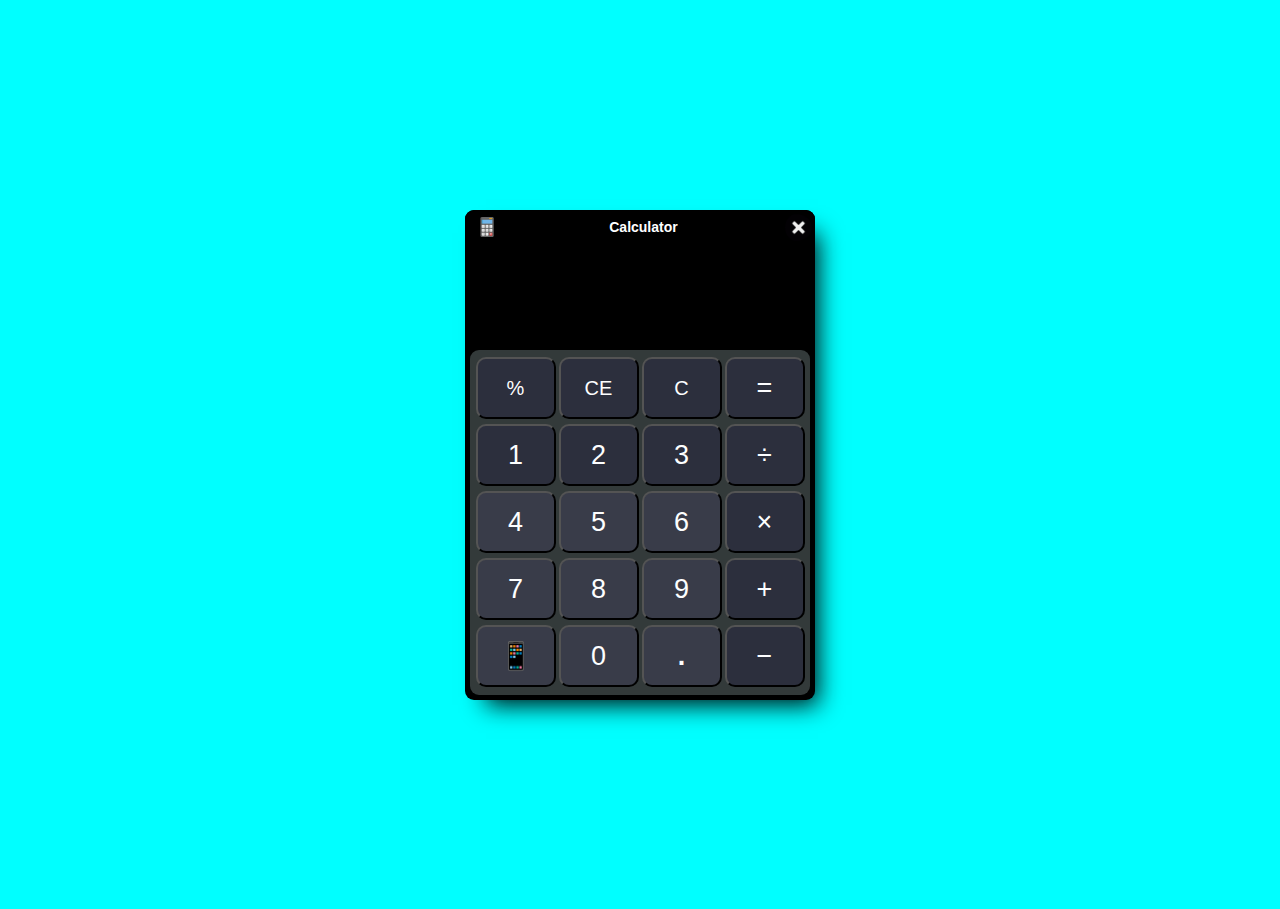
<file: index.html>
<!DOCTYPE html>
<html lang="en">

<head>
    <meta charset="UTF-8">
    <meta name="viewport" content="width=device-width, initial-scale=1.0">
    <script defer src="main.js"></script>
    <link rel="stylesheet" href="style.css">
    <link rel="icon" type="image/x-icon" href="calculator.png">


    <title>Calculator</title>
</head>

<body>
    <div  class="calculator-container">


        <div class="calculator-container-header">
            <img src="calculator.png" alt="calculator-image">
            <div class="app-name">Calculator</div>
            <button id="closing-btn" class="close-btn"><img class="cls-btn" src="close-button.png"
                    alt="close-image"></button>

        </div>


        <div class="calculator-container-top">
            <div class="screen"></div>
        </div>



        <div class="calculator-container-bottom">
            <div class="section">
                <button id="p-button" class="btn-p">%</button>
                <button id="one-button" class="btn">1</button>
                <button id="four-button" class="btn-1">4</button>
                <button id="seven-button" class="btn-1">7</button>
                <button id="extra" class="btn-1">&#x1F4F1;</button>

            </div>
            <div class="section">
                <button id="clear-recent-button" class="btn-ce">CE</button>
                <button id="two-button" class="btn">2</button>
                <button id="five-button" class="btn-1">5</button>
                <button id="eight-button" class="btn-1">8</button>
                <button id="zero-button" class="btn-1">0</button>

            </div>
            <div class="section">
                <button id="clear-all-button" class="btn-c">C</button>
                <button id="three-button" class="btn">3</button>
                <button id="six-button" class="btn-1">6</button>
                <button id="nine-button" class="btn-1">9</button>
                <button id="dot-button" class="btn-1-dot">.</button>

            </div>
            <div class="section">
                <!-- <img class="single-clear-icon" src="clear.png" alt="single-clear-icon"> -->
                <button id="equal-button" class="btn">=</button>
                <button id="division-button" class="btn">&#247;</button>
                <button id="multiplication-button" class="btn">&times;</button>
                <button id="addition-button" class="btn">+</button>
                <button id="subtract-button" class="btn">&minus;</button>
                
            </div>







        </div>



    </div>


</body>

</html>
</file>
<file: style.css>
body {
    display: flex;
    align-items: center;
    justify-content: center;
    height: 893px;
    flex-direction: column;
    background-color: aqua;
}

.calculator-container {
    height: 490px;
    width: 350px;
    box-shadow: 12px 14px 23px -9px rgba(0, 0, 0, 0.95);
    background-color: black;
    border-radius: 9px;
    display: flex;
    flex-direction: column;

}

.calculator-container-header {
    background-color: rgb(0, 0, 0);
    width: 350px;
    height: 35px;
    border-radius: 9px;
    display: flex;
    align-items: center;
    justify-content: space-evenly;
    gap: 105px;

}

img {
    color: white;
    height: 20px;
    width: 20px;
    padding-left: 5px;
}

.app-name {
    color: white;
    font-size: 14px;
    font-family: Verdana, Geneva, Tahoma, sans-serif;
    font-weight: 550;
}

.close-btn {
    height: 18px;
    width: 18px;
    display: flex;
    justify-content: center;
    align-items: center;

}

.cls-btn {
    height: 27px;
    width: 27px;
    margin-right: 5px;
    border-radius: 50%;
}

.calculator-container-top {
    height: 105px;
    width: 340px;
    background-color: rgb(0, 0, 0);
    border-radius: 5px;
    align-self: center;
    display: flex;



}


.screen {
    height: 95px;
    width: 340px;
    border-radius: 5px;
    font-size: 30px;
    background-color: rgb(0, 0, 0);
    border: none;
    padding: 0;
    margin: 0;
    outline: none;
    text-align: right;
    /* direction: rtl; */
    /* position: relative;  */
    /* caret-color: transparent; */
    font-family: 'Gill Sans', 'Gill Sans MT', Calibri, 'Trebuchet MS', sans-serif;
    color: #FDFEFF;
}

.calculator-container-bottom {
    height: 345px;
    width: 340px;
    background-color: rgb(51, 58, 58);
    border-radius: 9px;
    align-self: center;
    display: flex;
    flex-direction: row;
    align-items: center;
    justify-content: space-evenly;
    /* gap: 10px; */


}

.section {
    background-color: rgb(51, 58, 58);
    width: 75px;
    height: 330px;
    display: flex;
    flex-direction: column;
    gap: 5px;
    align-items: center;
}



.btn {
    height: 80px;
    width: 80px;
    border-radius: 10px;
    background-color: rgb(44, 47, 61);
    color: #FDFEFF;
    font-size: 27px;
    transition: background-color 0.1s ease;
}

.btn:hover {
    background-color: rgb(57, 60, 73);
}

.btn-1 {
    height: 80px;
    width: 80px;
    border-radius: 10px;
    background-color: rgb(57, 60, 73);
    color: #FDFEFF;
    font-size: 27px;
    transition: background-color 0.1s ease;

}

.btn-1:hover {
    background-color: rgb(44, 47, 61);
}



.btn-1-dot {
    height: 80px;
    width: 80px;
    border-radius: 10px;
    background-color: rgb(57, 60, 73);
    color: #FDFEFF;
    font-size: 27px;
    font-weight: bolder;
    transition: background-color 0.1s ease;

}

.btn-1-dot:hover {
    background-color: rgb(44, 47, 61);

}

.btn-ce,
.btn-c,
.btn-p {
    height: 80px;
    width: 80px;
    border-radius: 10px;
    background-color: rgb(44, 47, 61);
    color: #FDFEFF;
    font-size: 20px;
    transition: background-color 0.1s ease;


}

.btn-p:hover {
    background-color: rgb(57, 60, 73);


}

.btn-ce:hover {
    background-color: rgb(57, 60, 73);


}

.btn-c:hover {
    background-color: rgb(57, 60, 73);


}


.hide-content {
    display: none;
}

.show-btn {
    width: 250px;
    height: 50px;
    border-radius: 5px;
    background-color: rgb(4, 73, 73);
    box-shadow: 12px 14px 23px -9px rgba(0, 0, 0, 0.95);
    color: rgb(255, 255, 255);
    font-family: Arial, Helvetica, sans-serif;
    font-size: 20px;
    font-weight: bolder;

}
</file>
